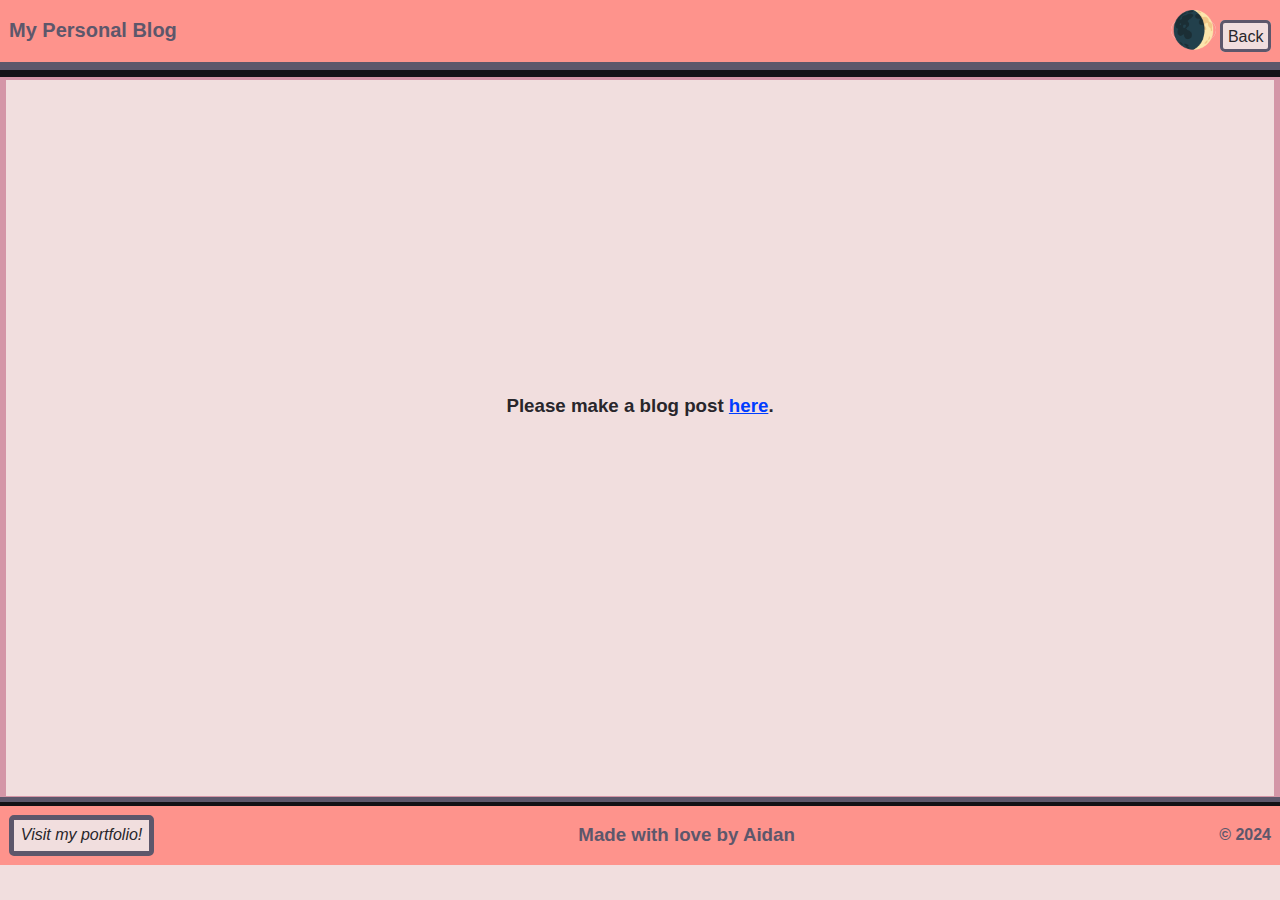
<file: blog.html>
<!DOCTYPE html>
<html lang="en">
<head>
    <meta charset="UTF-8">
    <meta name="viewport" content="width=device-width, initial-scale=1.0">
    <title>My Personal Blog</title>
    <link rel="stylesheet" href="./assets/css/blog.css"></link>
</head>

<body class="light-mode">
    <header class="header-wrapper">
        <div>
            <h1 id="title">My Personal Blog</h1>
        </div>
        <nav>
            <button id="mode-toggle"><span id="moon">&#127762</span><span id="sun">&#127774</span></button>
            <a id="light-link" class="back-btn" href="./index.html">Back</a>
        </nav>
    </header>

    <main class="content">
        <div class="content-wrapper">
            <article class="blog-posts">
                <h3 id="error-message" class="visible">Please make a blog post <a href="./index.html">here</a>.</h3>

            </article>
        </div>
    </main>

    <script src="assets/js/blog.js"></script>

    <footer class="footer-wrapper">
        <div class="footer">
            <a id="portfolio" href="https://aaguimond.github.io/portfolio-module02-challenge/">Visit my portfolio!</a>
            <h3 class="end-tag">Made with love by Aidan</h3>
            <h4 id="copyright">&#169 2024</h4>
        </div>
    </footer>
</body>

</html>
</file>
<file: assets/css/blog.css>
* {
    /*Global setting for border box, no margins or padding, font family, and colors*/
    box-sizing: border-box;
    margin: 0;
    padding: 0;
    font-family: 'Trebuchet MS', 'Lucida Sans Unicode', 'Lucida Grande', 'Lucida Sans', Arial, sans-serif;
    --backgroundc1: #f1dede;
    --mainc1: #d496a7;
    --mainc2: #5d576b;
    --textc1: #28262b;
    --accent1: #6cd4ff;
    --accent2: #fe938c;
}

.light-mode {
    /*This sets the default background and text colors for our light mode*/
    background-color: var(--backgroundc1);
    color: var(--textc1);
}

.dark-mode {
    /*This sets the default background and text colors for our dark mode*/
    background-color: var(--textc1);
    color: var(--backgroundc1);
}

header {
    /*This sets the minimum size of our header and where the content inside should be positioned*/
    min-height: 8.5vh;
    justify-content: space-between;
    align-items: center;
}

.light-mode #title {
    /*This sets our title's colors and indent in light mode*/
    color: var(--mainc2);
    background-color: var(--accent2);
    margin-left: 0.5vh;
    font-size: 1.25em;
}

.dark-mode #title {
    /*Dark mode colors for title*/
    color: var(--mainc1);
    background-color: var(--mainc2);
}

.light-mode nav {
    /*The light mode background color for our nav elements and centering them*/
    background-color: var(--accent2);

}

.dark-mode nav {
    /*Dark mode background color for nav*/
    background-color: var(--mainc2);
    min-width: 32%;
}

#mode-toggle {
    /*Setting the appearance, and how our cursor interacts with our light mode/
    dark mode toggle*/
    border-radius: 50%;
    cursor: pointer;
    border: none;
    margin: 0;
}

.light-mode #mode-toggle:hover {
    /*Shadow on moon button mode toggle while in light mode */   
    box-shadow: 0.5px 0.5px 15px var(--textc1);
    transition: 0.2s;
}

.dark-mode #mode-toggle:hover {
    /*Glow on sun button mode toggle while in dark mode */
    box-shadow: 0.5px 0.5px 15px var(--backgroundc1);
}

.light-mode #moon {
    /*The settings for our emoji moon mode toggle button while in light mode*/
    display: block;
    background-color: var(--accent2);
    border-radius: 50%;
    font-size: 4vh;
    text-align: center;
    line-height: 3.1vh;
}

.dark-mode #moon {
    /*Hides the moon in dark mode*/
    display: none;
}

.light-mode #sun {
    /*Hides the sun in light mode*/
    display: none;
}

.dark-mode #sun {
    /*The settings for our emoji moon mode toggle button while in light mode*/
    display: block;
    background-color: var(--mainc2);
    border-radius: 50%;
    font-size: 4vh;
    text-align: center;
    line-height: 3.1vh;
}

.light-mode .back-btn {
    /*Positioning and coloring our back button for light mode*/
    background-color: var(--backgroundc1);
    border: 3px solid var(--mainc2);
    color: var(--textc1);
    border-radius: 5px;
    margin: -0.25vh 0.5vh 0 0;
}

.dark-mode .back-btn {
    /*Coloring our back button for dark mode*/
    background-color: var(--textc1);
    border: 3px solid var(--accent2);
    color: var(--mainc1);
}

.light-mode .back-btn:hover {
    /*Changing the color of our back button and giving it a slight glow when hovered over in light mode*/
    background-color: var(--accent1);
    box-shadow: 0.5px 0.5px 5px var(--backgroundc1);
    transition: 0.2s;
}

.dark-mode .back-btn:hover {
    /*Changing the color of our back button and text and giving it a slight glow when
    hovered over in dark mode*/
    background-color: var(--accent2);
    color: var(--textc1);
    box-shadow: 0.5px 0.5px 5px var(--backgroundc1);
    transition: 0.2s;
}

header nav a {
    /*Coloring the background and text for our back button, and making it not display as a link*/
    background-color: var(--accent2);
    color: var(--textc1);
    text-decoration: none;
    padding: 0.5vh;
    
}

.light-mode .header-wrapper {
    /*Making our page header flex and giving it a border in light mode*/
    display: flex;
    padding: 0.5vh;
    border-bottom: 1.75vh ridge var(--mainc2);
    background-color: var(--accent2);
}

.dark-mode .header-wrapper {
    /*Giving our page header a border in dark mode*/
    border-bottom: 1.75vh ridge var(--textc1);
    background-color: var(--mainc2);
}

.light-mode .content {
    /*Setting the height of our page body in light mode and giving it borders*/
    min-height: 80vh;
    border-top: 0.4vh solid var(--mainc1);
    border-right: 0.75vh solid var(--mainc1);
    border-left: 0.75vh solid var(--mainc1);
    border-bottom: 0.1vh solid var(--mainc1);
}

.dark-mode .content {
    /*Giving our page body borders in dark mode*/
    border-top: 0.4vh solid var(--mainc2);
    border-right: 0.75vh solid var(--mainc2);
    border-left: 0.75vh solid var(--mainc2);
    border-bottom: 0.1vh solid var(--mainc2);
}

.light-mode .blog-post {
    /*Setting each blog post's sizing to fit snuggly within the content wrapper and
    giving it a thin border*/
    width: 99%;
    margin: 1% 0.5% 1% 0.5%;
    padding: 1%;
    border: 0.5vh solid var(--accent2);
}

.dark-mode .blog-post {
    /*Changing the blog posts' border colors in dark mode*/
    border: 0.5vh solid var(--mainc2);
}

.light-mode #post-title {
    /*Giving our blog post titles an underline, color, and slight indent*/
    text-decoration: underline;
    margin: 0 0.5vw 0 0.5vw;
    color: var(--textc1);
}

.dark-mode #post-title {
    /*Changing the blog post title text color in dark mode*/
    color: var(--accent2);
}

.light-mode #post-author {
    /*Changing our blog post author to be italic, giving it an indent and slight
    separation from the content, and a different color than the surrounding text*/
    font-style: italic;
    margin: 1vh 2vw 2vh 2vw;
    color: var(--mainc2);
}

.dark-mode #post-author {
    /*Changing the author text to be a different color than the surrounding text in dark mode*/
    color: var(--mainc1);
}

.light-mode #post-content {
    /*Positioning the post content within its box, setting the line height to
    make it more readable, and giving it color in light mode*/
    margin: 0 0.5vw 0 0.5vw;
    line-height: 1.4;
    color: var(--textc1);
}

.dark-mode #post-content {
    /*Setting post content text color in dark mode*/
    color: var(--accent2);
}

.light-mode .footer-wrapper {
    /*Making our footer sticky, positioned at the bottom of the viewport, giving it
    a border, and coloring the background in light mode*/
    position: sticky;
    bottom: 0px;
    display: flex;
    border-top: 1vh ridge var(--mainc2);
    background-color: var(--accent2);
    width: 100%;
}

.dark-mode .footer-wrapper {
    /*Changing the border and background color in dark mode*/
    border-top: 1vh ridge var(--textc1);
    background-color: var(--mainc2);
}

.light-mode .footer {
    /*Setting the positioning properties for the child boxes in the footer, coloring
    the background in light mode*/
    margin: 1vh;
    width: 100%;
    display: flex;
    justify-content: space-between;
    align-items: center;
    background-color: var(--accent2);
}

.dark-mode .footer {
    /*Coloring the background in dark mode*/
    background-color: var(--mainc2);
}

.light-mode #portfolio {
    /*Setting the appearance of the portfolio link button in light mode*/
    text-decoration: none;
    text-align: center;
    align-content: center;
    font-style: oblique;
    border: 0.6vh solid var(--mainc2);
    border-radius: 5px;
    padding: 0.75vh;
    color: var(--textc1);
    background-color: var(--backgroundc1);
    font-size: 16px;
}

.dark-mode #portfolio {
    /*Changing the portfolio button's colors in dark mode*/
    border: 0.6vh solid var(--accent2);
    color: var(--mainc1);
    background-color: var(--textc1);
}

.light-mode #portfolio:hover {
    /*Making the portfolio button change color and glow when hovered over in light mode*/
    background-color: var(--accent1);
    box-shadow: 0.5px 0.5px 5px var(--backgroundc1);
    transition: 0.2s;
}

.dark-mode #portfolio:hover {
    /*Making the portfolio button change color and glow when hovered over in dark mode*/
    background-color: var(--accent2);
    color: var(--textc1);
    box-shadow: 0.5px 0.5px 5px var(--backgroundc1);
    transition: 0.2s;
}

.light-mode footer div h3 {
    /*Setting the footer tag message's position and color in light mode*/
    text-align: center;
    color: var(--mainc2);
    background-color: var(--accent2);
}

.dark-mode .end-tag {
    /*Coloring the footer tag in dark mode*/
    color: var(--mainc1);
    background-color: var(--mainc2);
}

.light-mode #copyright {
    /*Setting the copyright's position and color in light mode*/
    text-align: center;
    color: var(--mainc2);
    background-color: var(--accent2);
}

.dark-mode #copyright {
   /*Coloring the copyright in dark mode*/
    align-content: center;
    color: var(--mainc1);
    background-color: var(--mainc2);
}

.light-mode #error-message {
    /*Positioning and coloring the message that's displayed when no blog posts
    are in local storage in light mode*/
    text-align: center;
    margin-top: 35vh;
    color: var(--textc1)
}

.dark-mode #error-message {
    /*Coloring the error message that's displayed when no blog posts are in
    local storage in dark mode*/
    color: var(--accent2)
}

.light-mode main div article h3 a {
    /*Coloring the link to create a blog post in the error message while in light mode.
    This custom color is to aid in visibility of the link.*/
    color: #003cff;
}

.light-mode main div article h3 a:hover {
    /*Slight glow while hovering in light mode*/
    box-shadow: 0.5px 0.5px 5px var(--accent1);
    transition: 0.2s;
}

.dark-mode main div article h3 a {
    /*Coloring the link to create a blog post in the error message while in dark mode*/
    color: var(--accent1);
}

.dark-mode main div article h3 a:hover {
    /*Slight glow while hovering in dark mode*/
    box-shadow: 0.5px 0.5px 5px var(--accent1);
    transition: 0.2s;
}

.hidden {
    /*When combined with our HTML and javascript, hiding the error message when there are
    blog posts in local storage*/
    display: none;
}


/*The following media queries are to fix formatting to cleanly display the page while in
various window sizes*/
@media screen and (max-width:576px) {
    .light-mode .content {
        min-height: 82.8vh;
    }
    .footer {
        font-size: 2.3vh;
    }

    .end-tag {
        font-size: 2.5vh;
    }

    #copyright {
        font-size: 2vh;
    }
}

@media screen and (max-width:430px) {
    #title {
        font-size: 5.5vh
    }
    .back-btn {
        border: 0.6vh solid var(--mainc2);
        margin: 0.5vh
    }
    .footer {
        margin: 0.5vh 0 0 0;
        display: grid;
        justify-content: center;
    }

    .end-tag {
        justify-self: center;
    }

    #copyright {
        justify-self: center;
    }
}

@media screen and (max-width:422px) {
    .light-mode .content {
        min-height: 84vh;
    }
    .footer {
        font-size: 2.25vh;
    }
    #portfolio {
        font-size: 2.5vh !important;
    }
    .end-tag {
        font-size: 2vh;
    }

    #copyright {
        font-size: 1.5vh;
    }
}

@media screen and (max-width:380px) {
    .light-mode .content {
        min-height: 83.5vh;
    }
    #title {
        font-size: 4.5vh;
        padding: 0.25vh
    }
    .back-btn {
        font-size: 2.4vh;
    }
}

@media screen and (max-width:345px) {
    #title {
        font-size: 3.5vh;
        padding: 1.25vh;
        align-self: center;
    }
}

@media screen and (max-width:325px) {
    .light-mode .content {
        min-height: 84.2vh;
    }
    .footer {
        font-size: 1.75vh;
    }
    .end-tag {
        font-size: 1.75vh;
    }
    #copyright {
        font-size: 1.25vh;
    }
}

@media screen and (max-width:315px) {
    .light-mode .content {
        min-height: 84vh;
    }
    #title {
        font-size: 3vh;

    }
    .back-btn {
        font-size: 2vh;
        border-radius: 5px;
        position: relative;
        top: 0.5vh;
        margin: 0 0 0 2vh;
    }
    .end-tag {
        font-size: 1.55vh;
    }
}

@media screen and (max-width:260px) {
    .light-mode .content {
        min-height: 84.21vh;
    }
    .footer {
        font-size: 1.5vh;
    }

    .end-tag {
        font-size: 1.25vh;
    }

    #copyright {
        font-size: 1vh;
    }
}

@media screen and (max-width:260px) {
    .light-mode .content {
        min-height: 84.3vh;
    }
    #title {
        font-size: 2.75vh;
    }
}

@media screen and (max-width:225px) {
    .light-mode .content {
        min-height: 84.5vh;
    }
    #title {
        font-size: 2.5vh;
    }
    .footer {
        font-size: 1.25vh;
    }
    .end-tag {
        font-size: 1.1vh;
    }
    #copyright {
        font-size: 1vh;
    }
}

@media screen and (max-width:193px) {
    .light-mode .content {
        min-height: 83vh;
    }
}

@media screen and (max-width:190px) {
    .light-mode .content {
        min-height: 80.6vh;
    }
}

@media screen and (max-width:158px) {
    .light-mode .content {
        min-height: 77.8vh;
    }
}
</file>
